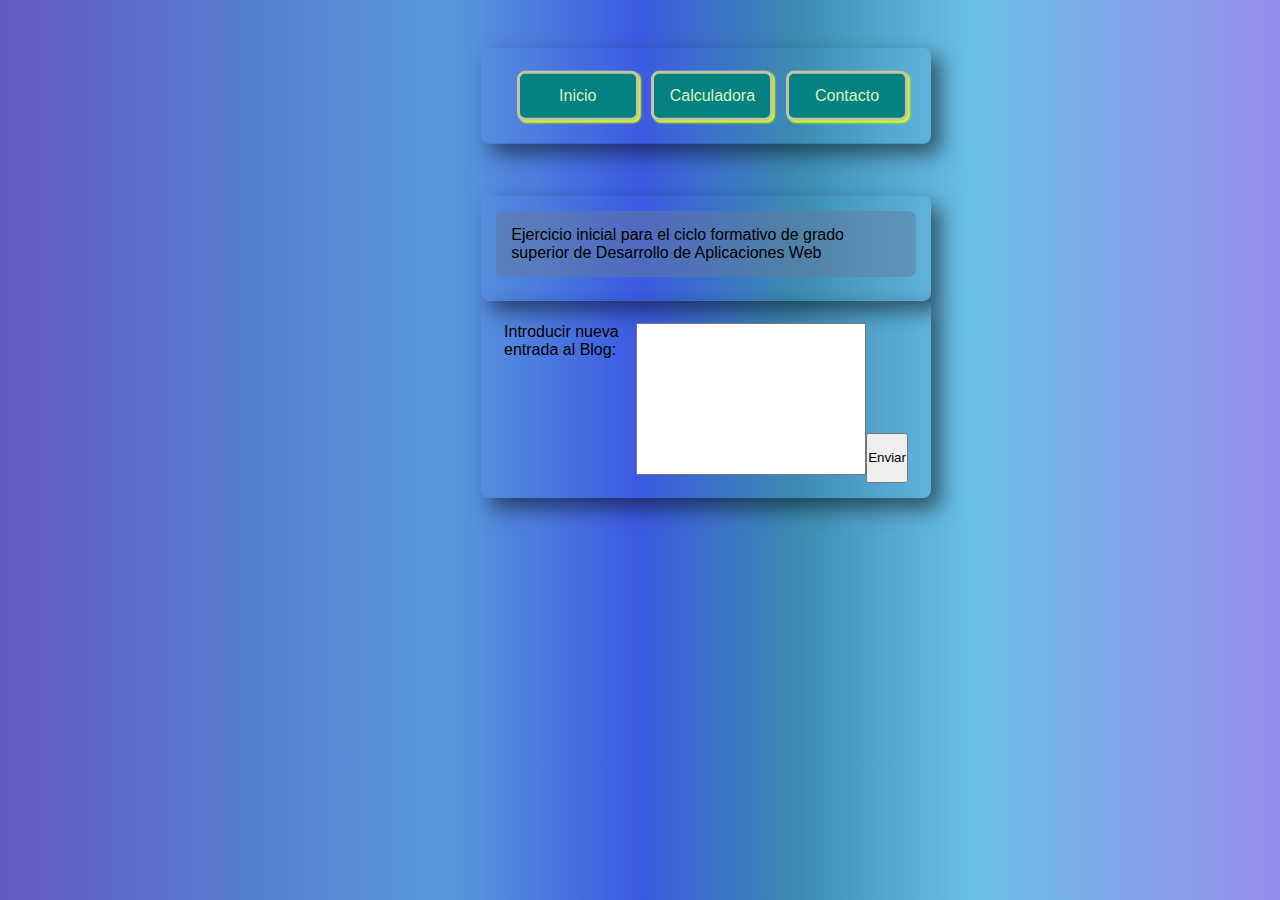
<file: index.html>
<!DOCTYPE html>
<html lang="es ">
<head>
    <meta charset="UTF-8">
    <meta name="viewport" content="width=device-width, initial-scale=1.0">
    <link rel="stylesheet" href="style.css">
    <link rel="shortcut icon" href="images/pagina-de-inicio.png" type="image/x-icon">
    <title>Inicio</title>
</head>
<body>
 <div class="wrapper">
        <div class="menu">
            <header>
                <div class="menuSuperior">
                    <a href="index.html">Inicio</a> 
                    <a href="calculadora.html">Calculadora</a> 
                    <a href="contacto.html">Contacto</a> 
                </div>
            </header>
        </div>
        
        
        <div class="container">
        
                <div class="entrada">
                    <div class="nuevaEntrada">
                        <p>Ejercicio inicial para el ciclo formativo de grado superior de Desarrollo de Aplicaciones Web</p>
                    </div>
                </div>
            </div>
            
        <div id="nuevaEntradaBlog">
            Introducir nueva entrada al Blog:

            <textarea name="entradaBlog" id="entradaBlog" cols="50" rows="10" required></textarea>
            
            <br><input type="button" id="enviar" value="Enviar">
        </div>
 </div>
 <script src="index.js"></script>
</body>
</html>
</file>
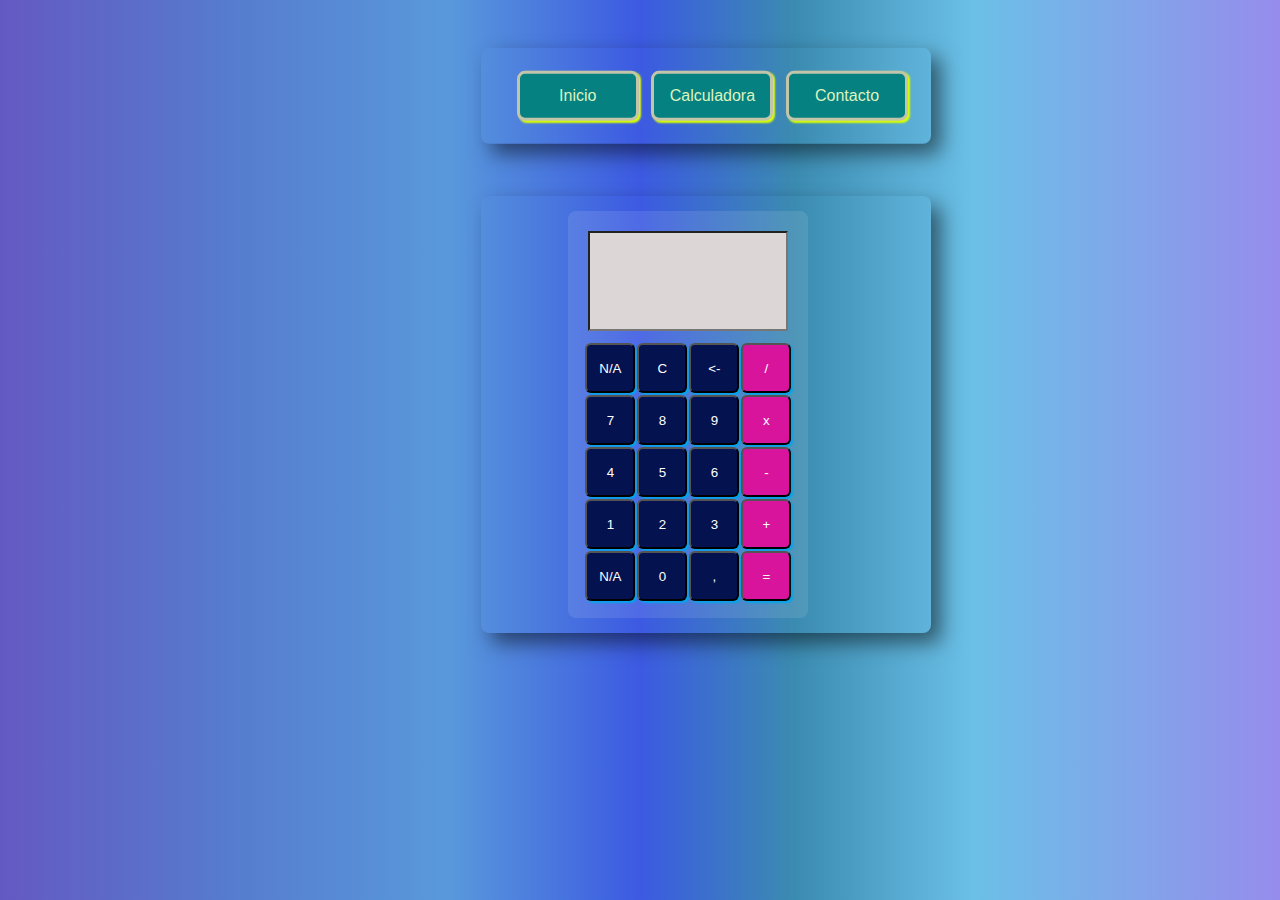
<file: calculadora.html>
<!DOCTYPE html>
<html lang="es ">
<head>
    <meta charset="UTF-8">
    <meta name="viewport" content="width=device-width, initial-scale=1.0">
    <link rel="stylesheet" href="style.css">
    <link rel="shortcut icon" href="images/calculadora.png" type="image/x-icon">
    <title>Calculadora</title>
</head>
<body>

    <div class="wrapper">
    <div class="menu">
        <header>
            <div class="menuSuperior">
                <a href="index.html">Inicio</a> 
                <a href="calculadora.html">Calculadora</a> 
                <a href="contacto.html">Contacto</a> 
            </div>
        </header>
    </div>
    
    
    <div class="container">
        <div class="app">
            <div class="pantalla">
                <input type="text" name="screen" id="screen">
                <input type="text" name="total" id="total">
            </div>
        <div class="botonera">
            <table id="botones">
                <tr>
                    <td><input id="vacio" type="button" value="N/A"></td>
                    <td><input id="C" type="button" value="C"></td>
                    <td><input id="del" type="button" value="<-"></td>
                    <td><input id="/" class="operador" type="button" value="/"></td>
                </tr>
                <tr>
                    <td><input id="7" type="button" value="7"></td>
                    <td><input id="8" type="button" value="8"></td>
                    <td><input id="9" type="button" value="9"></td>
                    <td><input id="X" class="operador" type="button" value="x"></td>
                </tr>
                <tr>
                    <td><input id="4" type="button" value="4"></td>
                    <td><input id="5" type="button" value="5"></td>
                    <td><input id="6" type="button" value="6"></td>
                    <td><input id="-" class="operador" type="button" value="-"></td>
                </tr>
                <tr>
                    <td><input id="1" type="button" value="1"></td>
                    <td><input id="2" type="button" value="2"></td>
                    <td><input id="3" type="button" value="3"></td>
                    <td><input id="+" class="operador" type="button" value="+"></td>
                </tr>
                <tr>
                    <td><input id="vacio" type="button" value="N/A"></td>
                    <td><input id="0" type="button" value="0"></td>
                    <td><input id="," type="button" value=","></td>
                    <td><input id="=" class="operador" type="button" value="="></td>
                </tr>
            </table>
        </div>
        </div>

    </div>
</div>

    <script src="calculadora.js"></script>
</body>
</html>
</file>
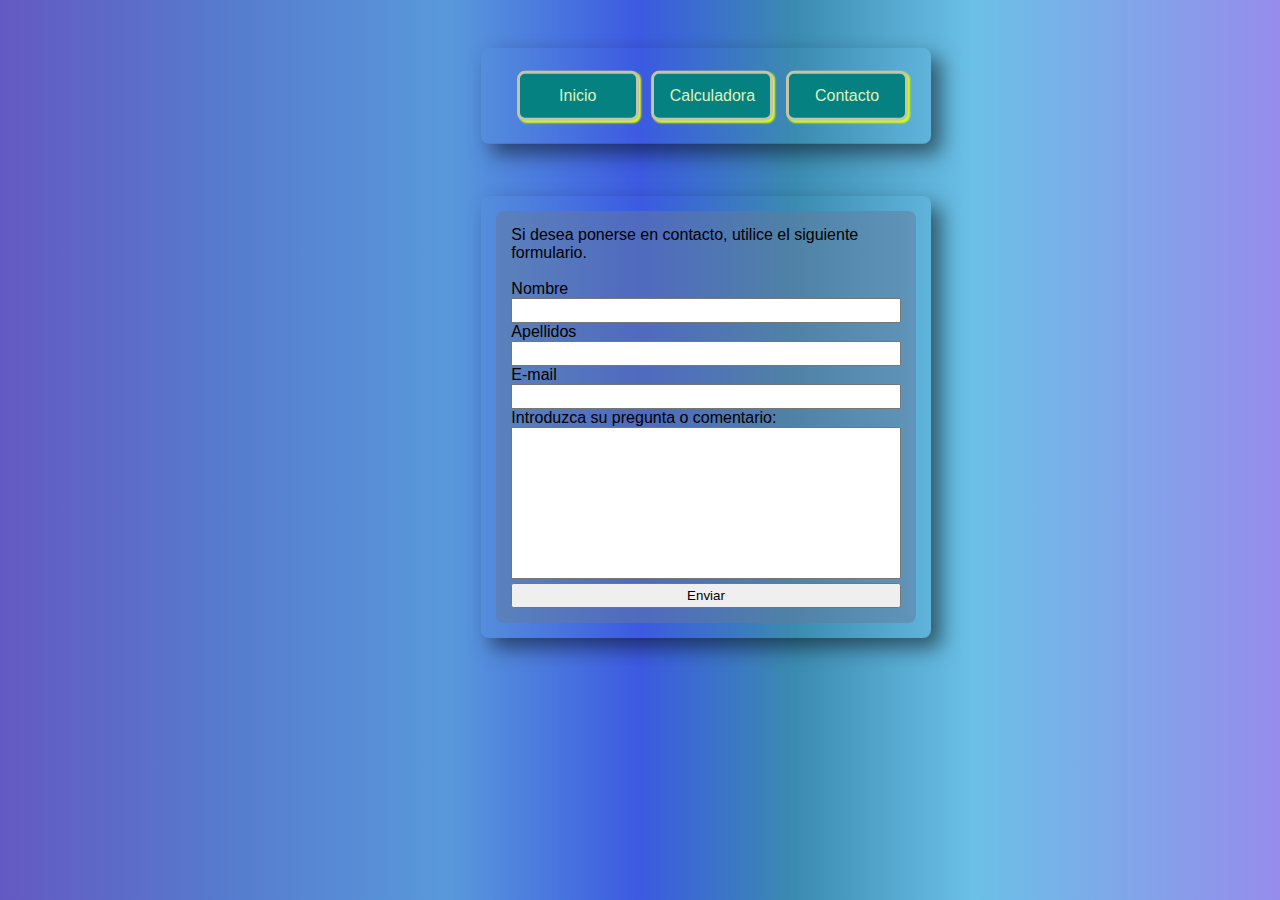
<file: contacto.html>
<!DOCTYPE html>
<html lang="es ">
<head>
    <meta charset="UTF-8">
    <meta name="viewport" content="width=device-width, initial-scale=1.0">
    <link rel="stylesheet" href="style.css">
    <link rel="shortcut icon" href="images/correo-de-contacto.png" type="image/x-icon">
    <title>Contacto</title>
</head>
<body>
    <div class="wrapper">
        <div class="menu">
            <header>
                <div class="menuSuperior">
                    <a href="index.html">Inicio</a> 
                    <a href="calculadora.html">Calculadora</a> 
                    <a href="contacto.html">Contacto</a> 
                </div>
            </header>
        </div>
        
        
        <div class="container">
            <div class="appForm">
                <p>Si desea ponerse en contacto, utilice el siguiente formulario.</p><br>
                <div class="formContact">
                    
                    <form id="form" action="https://iesjacaranda.es/lmsgi/resultado.php" method="get">
                        <div class="formNombre">
                            <label for="nombre">Nombre</label>
                            <input type="text" name="nombre" id="nombre" required>
                        </div>
                        <div class="formApellidos">
                            <label for="apellidos">Apellidos</label>
                            <input type="text" name="apellidos" id="apellidos" required>
                        </div>
                        <div class="formEmail">
                            <label for="email">E-mail</label>
                            <input type="email" name="email" id="email" required>

                        </div>
                        <div class="formTexto">
                            <label for="texto">Introduzca su pregunta o comentario: </label>
                            <div class="formTextoCuadro">
                                <textarea name="texto" id="texto" cols="50" rows="10" maxlength="500" form="form" ></textarea>
                            </div>
                        </div>
                        <input id="enviar" type="submit" value="Enviar">
                    </form>

                </div>
           
            </div>
    
        </div>
    </div>
    
        <script src="calculadora.js"></script>
</body>
</html>
</file>
<file: style.css>
*{
    margin: 0;
    padding: 0;
    box-sizing: border-box;
    font-family: 'Poppins', sans-serif;
}


body{
    align-items: center;
    justify-content: center;
    min-height: 100vh;
    background: rgb(100,89,194);
    background: linear-gradient(90deg, rgba(100,89,194,1) 0%, rgba(86,124,206,1) 18%, rgba(89,153,219,1) 35%, rgba(60,90,226,1) 50%, rgba(59,139,177,1) 62%, rgba(107,192,231,1) 76%, rgba(150,140,236,1) 100%);

}

.wrapper{
    margin: auto;
    width: 60%;
    height: auto;
}
.menuSuperior{
    display: flex;
    justify-content: center;
    transform: translate(50%, 50%);
    width: 450px;
    height: auto;
    border-radius: 8px;
    box-shadow: 10px 10px 20px rgba(0, 0, 0, 0.5);
    padding: 3%;
}

a{
    background-color: rgb(5, 129, 129);
    justify-content: center;
    text-align: center;
    border-style: solid;
    width: 150px;
    border-radius: 8px;
    padding: 1vmax;
    text-decoration: none;
    color: rgb(221, 243, 190);
    border-color: rgb(194, 197, 169);
    margin-left: 1vmax;
    box-shadow: 2px 2px 2px rgb(217, 255, 0);
}


.container{
    display: flex;
    transform: translate(50%, 100px);
    width: 450px;
    border-radius: 8px;

    box-shadow: 10px 10px 20px rgba(0, 0, 0, 0.5);
    padding: 2%;
}

#screen, #total{
    display: flex;
    text-align: right;
    margin: 5px;
    width: 200px;
    height: 50px;
    padding-right: 10px;
    background-color: rgb(221, 214, 214);
    color: black;
}

#total{
    transform: translateY(-5px);
    border-top: none;
    font-weight: bolder;
    font-size: 30px;
    
}

#screen{
    border-bottom: none;
}


.app{
    border-radius: 8px;
    transform: translate(30%);
    padding: 15px;
    background: rgba(255, 255, 255, 0.103);
}

.appForm{
    border-radius: 8px;
    transform: translate(0%);
    padding: 15px;
    background-color: rgba(100, 122, 155, 0.5);
}

#botones td,input{

    width: 50px;
    height: 50px;
}

.botonera input{
    box-shadow: 2px 2px 2px rgb(6, 163, 235);
    background-color: rgb(4, 18, 80);
    color:rgb(255, 255, 255);
    border-radius: 6px;
}

.botonera .operador{
    background-color: rgb(216, 20, 157);
}

.appForm{
    height: auto;
}

.appForm input{
    width: 100%;
    height: 25px;
}

textarea{
    height: auto;
    width: 100%;
    resize: none;
}

.inicio{
    color: whitesmoke;
}

/* .footer{
    display: flex;
    justify-content: center;
    transform: translate(50%, 130px);
    width: 450px;
    background:#354a37;
    border-radius: 8px;
    box-shadow: 0 10px 20px rgba(0, 0, 0, 0.05);
    padding: 3%;
    
} */

.nuevaEntrada{
    display: flex;
    border-radius: 8px;
    padding: 15px;
    margin-bottom: 2%;
    background-color: rgba(100, 122, 155, 0.5);
    
}

#nuevaEntradaBlog{
    display: flex;
    justify-content: center;
    transform: translate(50%, 50%);
    width: 450px;
    height: auto;
    border-radius: 8px;
    box-shadow: 10px 10px 20px rgba(0, 0, 0, 0.5);
    padding: 3%;
}

#nuevaEntradaBlog input{
    transform: translate(0%,220%);
}
</file>
